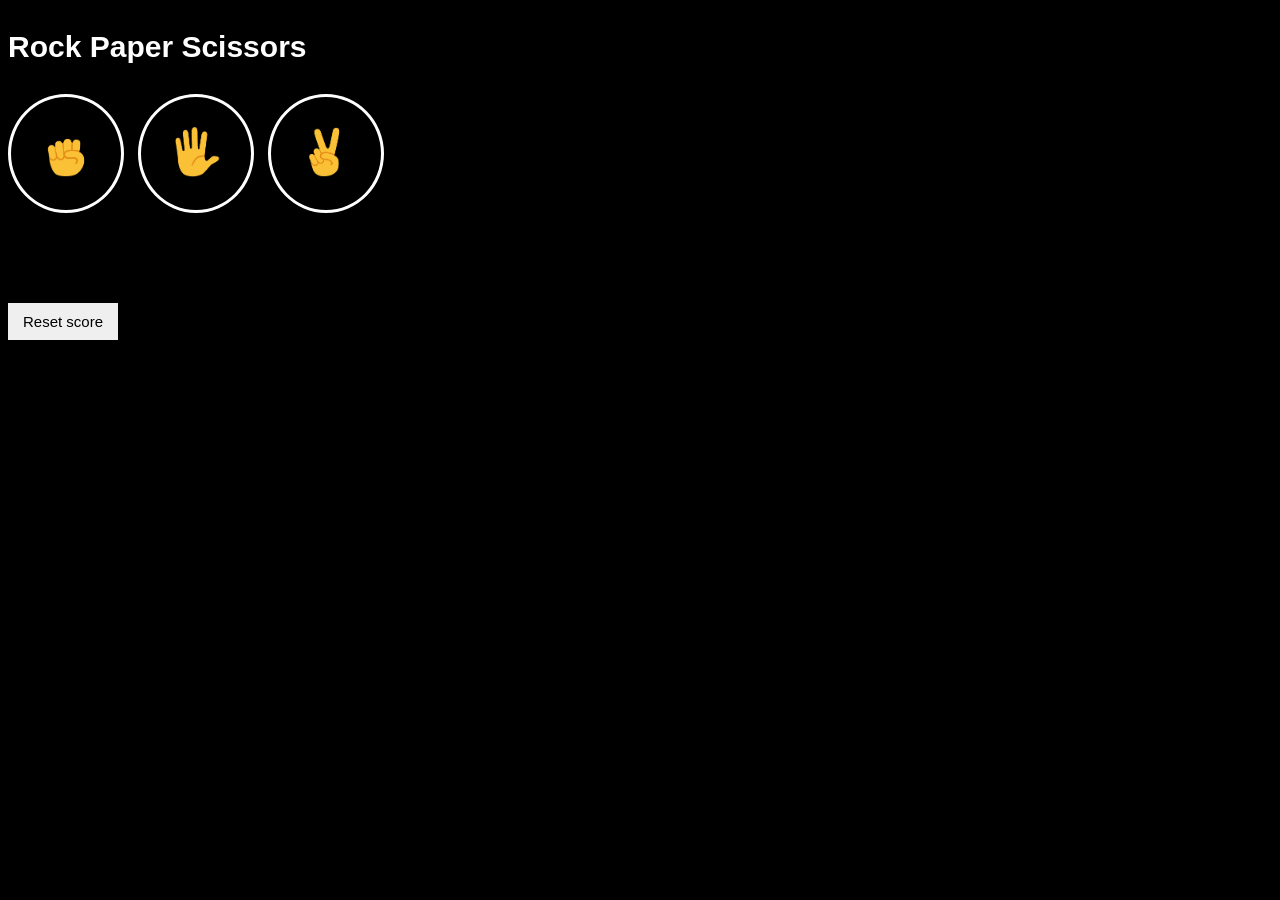
<file: index.html>
<!DOCTYPE html>
<html>
	<head>
		<title>RPC</title>
		<link rel="stylesheet" href="RPC.css">
		</head>
	<body>
    <p class="title">Rock Paper Scissors</p>
    <button onclick="
          rpc('rock');
    " class="move-button"><img src="image/rock-emoji.png" class="move-icon"></button>

    <button onclick="
        rpc('paper')
    " class="move-button"><img src="image/paper-emoji.png" class="move-icon"></button>

    <button onclick="
        rpc('scissors')
    " class="move-button"><img src="image/scissors-emoji.png" class="move-icon"></button>

    <p class="js-result"></p>

    <p class="js-compare"></p>

    <p class="js-score"></p>

    <button onclick="
        score.wins = 0;
        score.losses = 0;
        score.ties = 0;
        document.querySelector('.js-score').innerHTML = `Wins: ${score.wins}, Losses: ${score.losses}, Ties: ${score.ties}`;
    " class="reset-button">Reset score</button>

	<script src="RPC.js"></script>
</body>
</html>
</file>
<file: RPC.css>
body {
                background-color: black;
                color: white;
            }
            .title {
                font-family: Arial;
                font-size: 30px;
                font-weight: bold;
            }
            .reset-button {
                border: none;
                font-size: 15px;
                padding: 10px 15px 10px 15px;
                cursor: pointer;
            }
            .move-icon {
                height: 50px;
            }
            .move-button {
                background-color: transparent;
                border: 3px solid white;
                border-radius: 50%;
                padding: 30px;
                margin-right: 10px;
                margin-bottom: 40px;
                cursor: pointer;
            }
            .js-score {
                font-family: Arial;
                font-size: 15px;
            }
            .js-result {
                font-family: Arial;
                font-size: 25px;
                font-weight: bold;
                margin-top: 15px;
            }
            .js-compare {
                font-family: Arial, Helvetica, sans-serif;
                font-size: 15px;
                margin-top: 50px;
                margin-bottom: 50px;
            }
</file>
